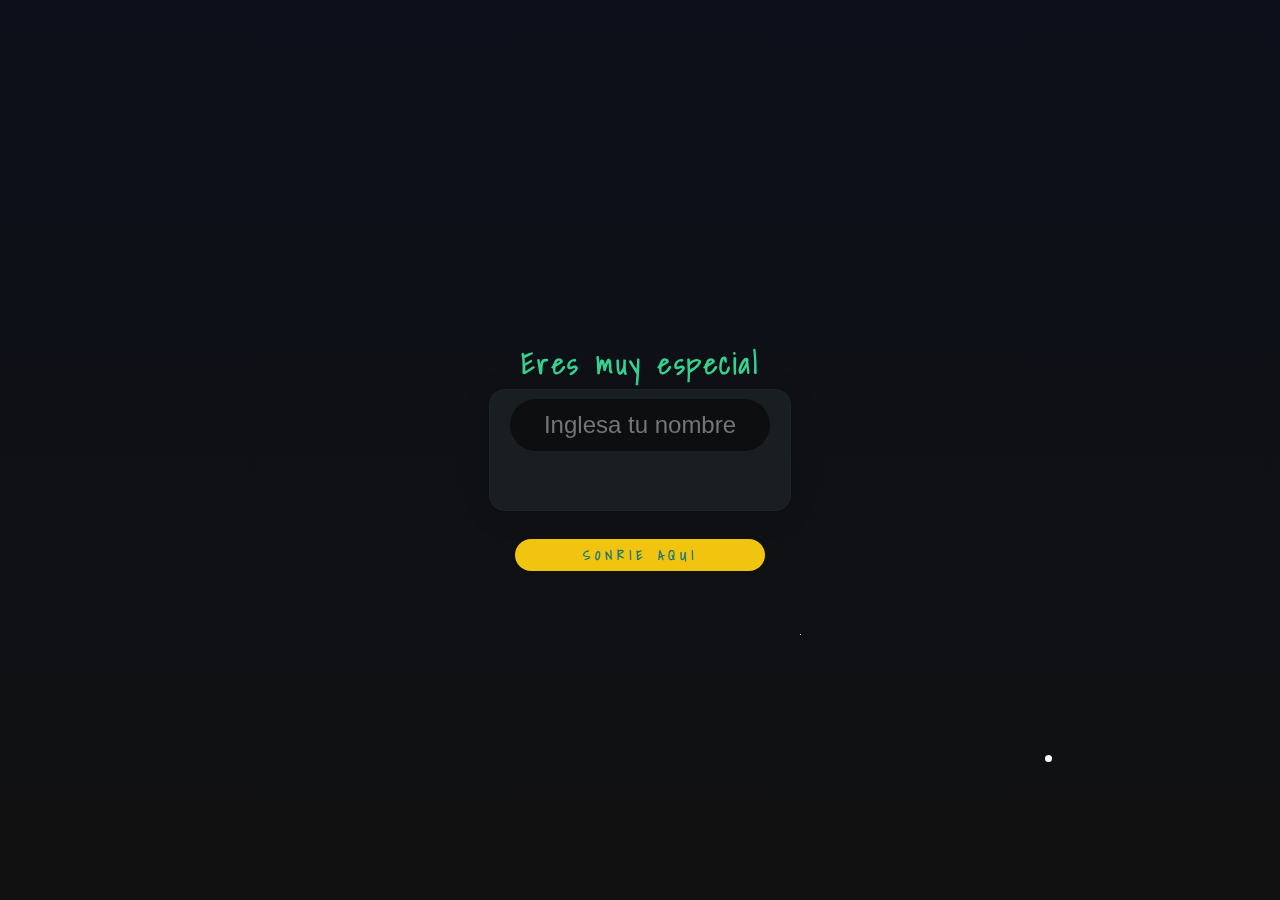
<file: index.html>
<!DOCTYPE html>
<html lang="es">

<head>
    <meta charset="UTF-8">
    <meta name="viewport" content="width=device-width, initial-scale=1.0">
    <link rel="stylesheet" href="style.css">
    <title>Flores Amarillas</title>
</head>

<body>
    <section></section>
    
    <div class="container">
        <h3 class="bienvenida">Eres muy especial</h3>
        <form action="./flower.html" >
            <input type="text" name="nombre" placeholder="Inglesa tu nombre">
            <button type="submit" class="btn-happy"> SONRIE AQUI </a>
        </form>
    </div>

</body>

<script src="./main.js"></script>

</html>
</file>
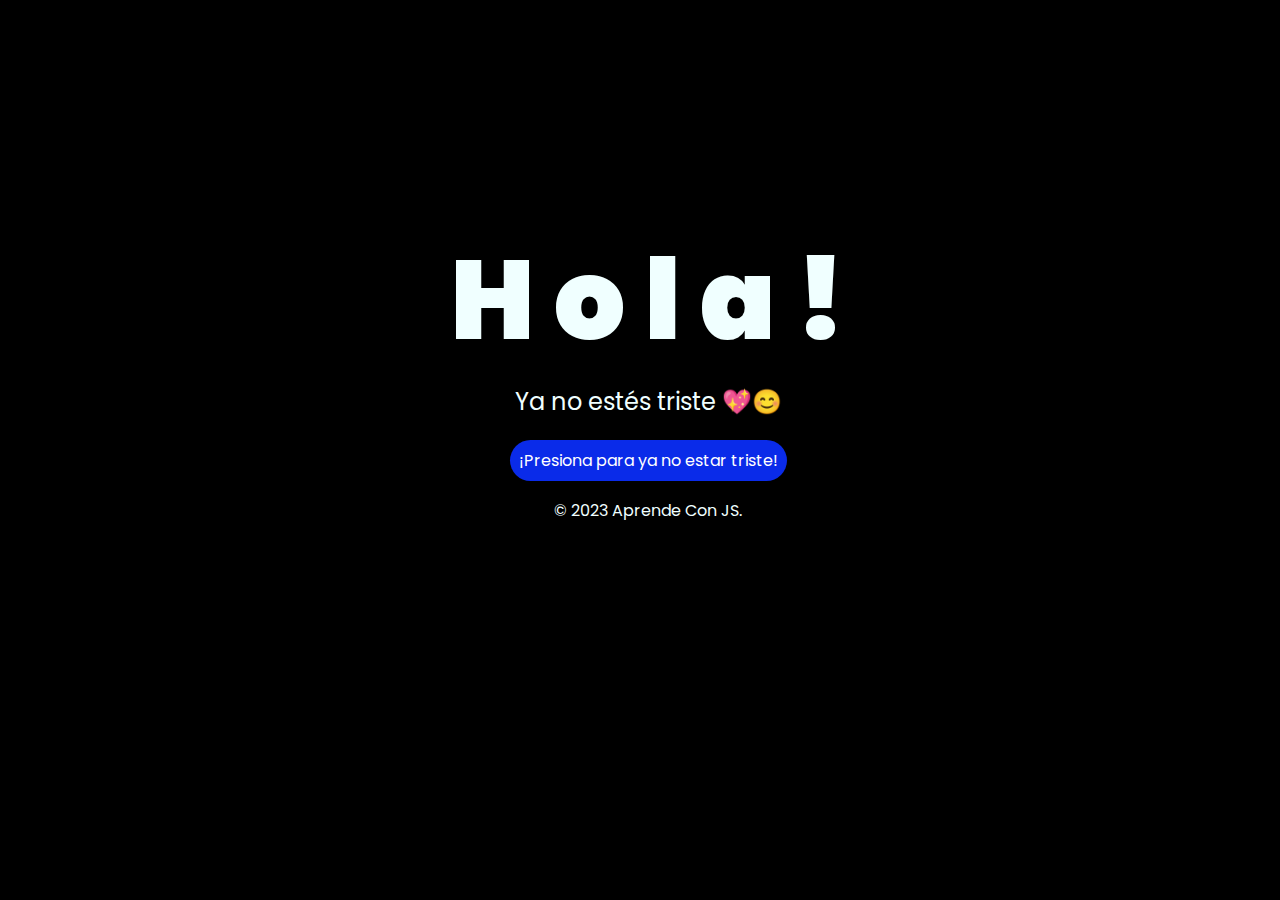
<file: OTRO/main.html>
<!DOCTYPE html>
<html lang="es">

<head>
    <meta charset="UTF-8">
    <meta http-equiv="X-UA-Compatible" content="IE=edge">
    <meta name="viewport" content="width=device-width, initial-scale=1.0">
    <link rel="stylesheet" href="css/style.css">
    <link rel="icon" href="img/flowers.png" type="image/x-icon">
    <title>Flowers</title>
</head>

<body>
    <div class="greetings">
        <span>H</span>
        <span>o</span>
        <span>l</span>
        <span>a</span>
        <span>!</span>
    </div>
    <div class="description">
        <span>Ya no estés triste 💖😊</span>
    </div>
    <div class="button">
        <button class="botones">
            <a href="flower.html" style="color: #fff;">¡Presiona para ya no estar triste!</a>
        </button>
    </div>

    <!-- Créditos -->
    <div class="credits">
        <p>&copy; 2023 Aprende Con JS.</p>
    </div>
</body>

</html>
</file>
<file: style.css>
@import url("https://fonts.googleapis.com/css2?family=Shadows+Into+Light&display=swap");
@import url("https://fonts.googleapis.com/css2?family=Playwrite+AR:wght@100..400&family=Shadows+Into+Light&display=swap");

body {
  overflow: hidden;
  width: 100%;
  height: 100vh;
  padding: 0;
  margin: 0;
  display: grid;
  place-items: center;
  background-image: linear-gradient(to top, #111111, #0c101a);
}

.container {
  position: relative;
  width: 500px;
  height: 600px;
  display: grid;
  place-items: center;
}
.btn-happy {
  position: absolute;
  bottom: -70px;
  text-decoration: none;
  width: 250px;
  text-align: center;
  background-color: #f1c40f;
  border-radius: 20px;
  padding: 5px 0;
  color: #14757a;
  font-weight: 700;
  letter-spacing: 5px;
  font-family: "Shadows Into Light", cursive;
  text-transform: uppercase;
  z-index: 1000;
}
.night {
}

.flower {
  width: 50px;
  height: 50px;
  animation: giro- 4s linear infinite;
  z-index: 10;
  & .leaf {
    position: absolute;
    z-index: 1;
    width: 50px;
    height: 50px;
    background-color: rgb(226, 192, 38);
    border-radius: 2px 50px;
    opacity: 0.7;
    box-shadow: -5px -5px 2px rgba(0, 0, 0, 0.05);
  }

  & .leaf-0 {
    transform: rotate(0deg) translate(-35px, -35px) scale(2);
  }
  & .leaf-1 {
    transform: rotate(22.5deg) translate(-35px, -35px) scale(2);
  }
  & .leaf-2 {
    transform: rotate(45deg) translate(-35px, -35px) scale(2);
  }
  & .leaf-3 {
    transform: rotate(67.5deg) translate(-35px, -35px) scale(2);
  }
  & .leaf-4 {
    transform: rotate(90deg) translate(-35px, -35px) scale(2);
  }
  & .leaf-5 {
    transform: rotate(112.5deg) translate(-35px, -35px) scale(2);
  }
  & .leaf-6 {
    transform: rotate(135deg) translate(-35px, -35px) scale(2);
  }
  & .leaf-7 {
    transform: rotate(157.5deg) translate(-35px, -35px) scale(2);
  }
  & .leaf-8 {
    transform: rotate(180deg) translate(-35px, -35px) scale(2);
  }
  & .leaf-9 {
    transform: rotate(202.5deg) translate(-35px, -35px) scale(2);
  }
  & .leaf-10 {
    transform: rotate(225deg) translate(-35px, -35px) scale(2);
  }
  & .leaf-11 {
    transform: rotate(247.5deg) translate(-35px, -35px) scale(2);
  }
  & .leaf-12 {
    transform: rotate(270.5deg) translate(-35px, -35px) scale(2);
  }
  & .leaf-13 {
    transform: rotate(292.5deg) translate(-35px, -35px) scale(2);
  }
  & .leaf-14 {
    transform: rotate(315deg) translate(-35px, -35px) scale(2);
  }
  & .leaf-15 {
    transform: rotate(337.5deg) translate(-35px, -35px) scale(2);
  }
}

.dot {
  position: absolute;
  z-index: 2;
  width: 50px;
  height: 50px;
  background-color: #be7026;
  border-radius: 50%;
  animation: dot- 4s ease-in-out infinite;
}

.flower {
  opacity: 1;
  -webkit-animation: blooming-flower 2s backwards;
  animation: blooming-flower 2s backwards;
}
.flower--1 {
  position: absolute;
  right: 85px;
  top: 275px;
  transform: rotate3d(4, 2, 4, 45deg) scale(0.95);
  -webkit-animation: moving-flower-1 4s linear infinite;
  animation: moving-flower-1 4s linear infinite;
  -webkit-animation-delay: 0.3s;
  animation-delay: 0.3s;

  & .flower-line {
    height: 52vmin;
  }
}
.flower--2 {
  position: absolute;
  top: 95px;
  transform: rotate3d(0, 0, 10, 1deg);
  -webkit-animation: moving-flower-2 4s linear infinite;
  animation: moving-flower-2 4s linear infinite;

  & .flower-line {
    height: 61vmin;
  }
}
.flower--3 {
  position: absolute;
  top: 280px;
  left: 80px;
  transform: rotate3d(-8, 4, -7, 47deg) scale(0.9);
  -webkit-animation: moving-flower-3 4s linear infinite;
  animation: moving-flower-3 4s linear infinite;
  -webkit-animation-delay: 0.6s;
  animation-delay: 0.6s;

  & .flower-line {
    height: 55vmin;
  }
}
.flower-line {
  position: relative;
  height: 60vmin;
  width: 1.5vmin;
  margin-left: 20px;
  background-image: linear-gradient(
      to left,
      rgba(0, 0, 0, 0.2),
      transparent,
      rgba(255, 255, 255, 0.2)
    ),
    linear-gradient(to top, transparent 10%, #14757a, #39c6d6);
  box-shadow: inset 0 0 2px rgba(0, 0, 0, 0.5);
  -webkit-animation: grow-flower-tree 4s backwards;
  animation: grow-flower-tree 4s backwards;

  & .flower-line-leaf {
    --w: 7vmin;
    --h: calc(var(--w) + 2vmin);
    position: absolute;
    top: 20%;
    left: 90%;
    width: var(--w);
    height: var(--h);
    border-top-right-radius: var(--h);
    border-bottom-left-radius: var(--h);
    background-image: linear-gradient(to top, rgba(20, 117, 122, 0.4), #3fb36b);
  }
  & .flower-line-leaf--1 {
    top: 25%;
    right: 150px;
    transform: rotate(70deg) rotateY(30deg);
    -webkit-animation: blooming-leaf-right var(--fl-speed) 1.7s backwards;
    animation: blooming-leaf-right var(--fl-speed) 1.7s backwards;
  }
  & .flower-line-leaf--2 {
    top: 244px;
    right: 150px;
    transform: rotate(70deg) rotateY(30deg);
    -webkit-animation: blooming-leaf-right var(--fl-speed) 1.7s backwards;
    animation: blooming-leaf-right var(--fl-speed) 1.7s backwards;
  }
  & .flower-line-leaf--3 {
    top: 180px;
    left: -50px;
    -webkit-animation: blooming-leaf-right var(--fl-speed) 1.7s backwards;
    animation: blooming-leaf-right var(--fl-speed) 1.7s backwards;
  }
  & .flower-line-leaf--4 {
    top: 300px;
    left: -50px;
    -webkit-animation: blooming-leaf-right var(--fl-speed) 1.7s backwards;
    animation: blooming-leaf-right var(--fl-speed) 1.7s backwards;
  }
}
.grow-ans {
  -webkit-animation: grow-ans 2s var(--d) backwards;
  animation: grow-ans 2s var(--d) backwards;
  transform: scale(0.7);

  & .flower__g-fr {
    position: absolute;
    bottom: -38vmin;
    left: 12vmin;
    transform-origin: bottom left;
    z-index: 10;
    -webkit-animation: flower__g-fr-ans 2s linear infinite;
    animation: flower__g-fr-ans 2s linear infinite;

    & .flower__g_leaf {
      width: 30vmin;
      height: 50vmin;
      border-top-left-radius: 100%;
      border-left: 2vmin solid #079097;
      -webkit-mask-image: linear-gradient(to top, transparent 25%, #079097 50%);
      position: relative;
      z-index: 1;
    }
    & .flower__g-fr__leaf {
      position: absolute;
      top: 0;
      left: 0;
      width: 10vmin;
      height: 10vmin;
      border-radius: 100% 0% 0% 100% / 100% 100% 0% 0%;
      box-shadow: inset 0 2px 1vmin hsla(184deg, 97%, 58%, 0.2);
      background-image: linear-gradient(
          to bottom left,
          transparent,
          var(--dark-color) 98%
        ),
        linear-gradient(
          to bottom right,
          #23f0ff 45%,
          transparent 50%,
          transparent
        );
      -webkit-mask-image: linear-gradient(
        135deg,
        #159faa 40%,
        transparent 50%,
        transparent
      );
    }
    & .flower__g-fr__leaf--1 {
      left: 20vmin;
      transform: rotate(45deg);
      -webkit-animation: flower__g-fr-leaft-ans-1 0.5s 5.2s linear backwards;
      animation: flower__g-fr-leaft-ans-1 0.5s 5.2s linear backwards;
    }
    & .flower__g-fr__leaf--2 {
      left: 12vmin;
      top: -7vmin;
      transform: rotate(25deg) rotateY(-180deg);
      -webkit-animation: flower__g-fr-leaft-ans-6 0.5s 5s linear backwards;
      animation: flower__g-fr-leaft-ans-6 0.5s 5s linear backwards;
    }
    & .flower__g-fr__leaf--3 {
      left: 15vmin;
      top: 6vmin;
      transform: rotate(55deg);
      -webkit-animation: flower__g-fr-leaft-ans-5 0.5s 4.8s linear backwards;
      animation: flower__g-fr-leaft-ans-5 0.5s 4.8s linear backwards;
    }
    & .flower__g-fr__leaf--4 {
      left: 6vmin;
      top: -2vmin;
      transform: rotate(25deg) rotateY(-180deg);
      -webkit-animation: flower__g-fr-leaft-ans-6 0.5s 4.6s linear backwards;
      animation: flower__g-fr-leaft-ans-6 0.5s 4.6s linear backwards;
    }
    & .flower__g-fr__leaf--5 {
      left: 10vmin;
      top: 14vmin;
      transform: rotate(55deg);
      -webkit-animation: flower__g-fr-leaft-ans-5 0.5s 4.4s linear backwards;
      animation: flower__g-fr-leaft-ans-5 0.5s 4.4s linear backwards;
    }
    & .flower__g-fr__leaf--6 {
      left: 0vmin;
      top: 6vmin;
      transform: rotate(25deg) rotateY(-180deg);
      -webkit-animation: flower__g-fr-leaft-ans-6 0.5s 4.2s linear backwards;
      animation: flower__g-fr-leaft-ans-6 0.5s 4.2s linear backwards;
    }
    & .flower__g-fr__leaf--7 {
      left: 5vmin;
      top: 22vmin;
      transform: rotate(45deg);
      -webkit-animation: flower__g-fr-leaft-ans-7 0.5s 4s linear backwards;
      animation: flower__g-fr-leaft-ans-7 0.5s 4s linear backwards;
    }
    & .flower__g-fr__leaf--8 {
      left: -4vmin;
      top: 15vmin;
      transform: rotate(15deg) rotateY(-180deg);
      -webkit-animation: flower__g-fr-leaft-ans-8 0.5s 3.8s linear backwards;
      animation: flower__g-fr-leaft-ans-8 0.5s 3.8s linear backwards;
    }
  }
}
.grow-ans-2 {
  position: absolute;
  left: 50%;
  bottom: 200px;
  transform: scaleX(-1);
  z-index: -1;
}

.long-g {
  position: absolute;
  bottom: 12vmin;
  left: 6vmin;
  transform-origin: bottom left;
  transform: rotate(-15deg);

  & .grow-ans {
    -webkit-animation: grow-ans 2s var(--d) backwards;
    animation: grow-ans 2s var(--d) backwards;
  }

  & .leaf {
    --w: 15vmin;
    --h: 40vmin;
    --c: #28917f;
    position: absolute;
    bottom: 0;
    width: var(--w);
    height: var(--h);
    border-top-left-radius: 100%;
    border-left: 2vmin solid var(--c);
    -webkit-mask-image: linear-gradient(
      to top,
      transparent 20%,
      var(--dark-color)
    );
    transform-origin: bottom center;
  }

  & .leaf--1 {
    --w: 5vmin;
    --h: 60vmin;
    -webkit-animation: leaf-ans-1 4s linear infinite;
    animation: leaf-ans-1 4s linear infinite;
  }
  & .leaf--2 {
    --w: 10vmin;
    --h: 40vmin;
    left: -0.5vmin;
    bottom: 5vmin;
    transform-origin: bottom left;
    transform: rotateY(-180deg);
    -webkit-animation: leaf-ans-2 3s linear infinite;
    animation: leaf-ans-2 3s linear infinite;
  }
  & .leaf--3 {
    --w: 5vmin;
    --h: 30vmin;
    left: -1vmin;
    bottom: 3.2vmin;
    transform-origin: bottom left;
    transform: rotate(-10deg) rotateY(-180deg);
    -webkit-animation: leaf-ans-3 3s linear infinite;
    animation: leaf-ans-3 3s linear infinite;
  }
}
.long-g--1 {
  bottom: -6vmin;
  left: -20px;
  transform: scale(0.8) rotate(-5deg);
}
.long-g--2 {
  bottom: -3vmin;
  left: 50px;
  transform-origin: center;
  transform: scale(0.6) rotateX(60deg);
}
.long-g--3 {
  left: 50vmin;
  bottom: 5vmin;
  z-index: -1;
}
.long-g--4 {
  left: 25vmin;
  bottom: -5vmin;
  transform-origin: center;
  transform: scale(0.6) rotateX(60deg);
}
.long-g--5 {
  left: 60vmin;
  bottom: 0vmin;
  transform: scale(0.8) rotate(2deg);
}
.long-g--6 {
  left: 43vmin;
  bottom: -10vmin;
  z-index: 100;
  filter: blur(0.3vmin);
  transform: scale(0.8) rotate(2deg);
}
.long-g--7 {
  left: 35vmin;
  bottom: 3vmin;
  z-index: -1;
  filter: blur(0.3vmin);
  transform: scale(0.6) rotate(2deg);
  opacity: 0.7;
}
.flower__line {
  -webkit-animation: grow-flower-tree 4s backwards;
  animation: grow-flower-tree 4s backwards;
}

.flower__light {
  position: absolute;
  bottom: 0vmin;
  width: 1vmin;
  height: 1vmin;
  background-color: rgb(255, 251, 0);
  border-radius: 50%;
  filter: blur(0.2vmin);
  -webkit-animation: light-ans 4s linear infinite backwards;
  animation: light-ans 4s linear infinite backwards;
}
.flower__light:nth-child(odd) {
  background-color: #23f0ff;
}
.flower__light--1 {
  left: -2vmin;
  -webkit-animation-delay: 1s;
  animation-delay: 1s;
}
.flower__light--2 {
  left: 3vmin;
  -webkit-animation-delay: 0.5s;
  animation-delay: 0.5s;
}
.flower__light--3 {
  left: -6vmin;
  -webkit-animation-delay: 0.3s;
  animation-delay: 0.3s;
}
.flower__light--4 {
  left: 6vmin;
  -webkit-animation-delay: 0.9s;
  animation-delay: 0.9s;
}
.flower__light--5 {
  left: -1vmin;
  -webkit-animation-delay: 1.5s;
  animation-delay: 1.5s;
}
.flower__light--6 {
  left: -4vmin;
  -webkit-animation-delay: 3s;
  animation-delay: 3s;
}
.flower__light--7 {
  left: 3vmin;
  -webkit-animation-delay: 2s;
  animation-delay: 2s;
}
.flower__light--8 {
  left: -6vmin;
  -webkit-animation-delay: 3.5s;
  animation-delay: 3.5s;
}

.nombrePer {
  position: absolute;
  left: 50%;
  top: 50%;
  transform: translate(-50%, -50%);
  font-size: 10em;
  color: #fffef5;
  text-transform: uppercase;
  z-index: 1000;
  bottom: -10px;
  text-shadow: 1.5px 1.5px 2px #c7b940, -1.5px -1.5px 2px #7a5f14,
    5px 5px 0px #2e2d2d, 7px 7px 0px #1f1c05, 10px 10px 0px #443913,
    11.5px 11.5px 5px #5f5a49;
}

.bienvenida {
  color: #35d391;
  margin-top: -145px;
  letter-spacing: 2.5px;
  font-size: 1.8em;
  font-family: "Shadows Into Light";
}
form {
  position: absolute;
  width: 300px;
  height: 120px;
  display: grid;
  place-items: center;

  background: rgba(61, 77, 72, 0.24);
  border-radius: 16px;
  box-shadow: 0 4px 30px rgba(0, 0, 0, 0.1);
  backdrop-filter: blur(5.5px);
  -webkit-backdrop-filter: blur(5.5px);
  border: 1px solid rgba(61, 77, 72, 0.15);

  & input {
    width: 80%;
    padding: 12px 10px;
    border-radius: 50px;
    outline: none;
    border: none;
    background-color: #00000085;
    color: #23f0ff;
    display: block;
    text-align: center;
    font-size: 1.5em;
  }
  & button {
    position: relative !important;
    display: block;
    outline: none;
    border: none;
  }
}

section {
  position: fixed;
  width: 100%;
  height: 100vh;
}
span {
  border-radius: 50%;
  pointer-events: none;
  position: absolute;
  background: white;
  animation: animate 5s linear infinite;
}

@-webkit-keyframes moving-flower-1 {
  0%,
  100% {
    transform: rotate(25deg);
  }
  50% {
    transform: rotate(20deg);
  }
}
@keyframes moving-flower-1 {
  0%,
  100% {
    transform: rotate(25deg);
  }
  50% {
    transform: rotate(20deg);
  }
}
@-webkit-keyframes moving-flower-2 {
  0%,
  100% {
    transform: rotate(-1.5deg);
  }
  50% {
    transform: rotate(1.5deg);
  }
}
@keyframes moving-flower-2 {
  0%,
  100% {
    transform: rotate(-1.5deg);
  }
  50% {
    transform: rotate(1.5deg);
  }
}
@-webkit-keyframes moving-flower-3 {
  0%,
  100% {
    transform: rotate(-25deg);
  }
  50% {
    transform: rotate(-28deg) rotateY(-10deg);
  }
}
@keyframes moving-flower-3 {
  0%,
  100% {
    transform: rotate(-25deg);
  }
  50% {
    transform: rotate(-28deg) rotateY(-10deg);
  }
}

@-webkit-keyframes grow-flower-tree {
  0% {
    height: 0;
    border-radius: 1vmin;
  }
}
@keyframes grow-flower-tree {
  0% {
    height: 0;
    border-radius: 1vmin;
  }
}

@-webkit-keyframes blooming-flower {
  0% {
    opacity: 0;
  }
  100% {
    opacity: 1;
  }
}
@keyframes blooming-flower {
  0% {
    opacity: 0;
  }
  100% {
    opacity: 1;
  }
}

@-webkit-keyframes leaf-ans-1 {
  0%,
  100% {
    transform: rotate(-5deg) scale(1);
  }
  50% {
    transform: rotate(5deg) scale(1.1);
  }
}

@keyframes leaf-ans-1 {
  0%,
  100% {
    transform: rotate(-5deg) scale(1);
  }
  50% {
    transform: rotate(5deg) scale(1.1);
  }
}
@-webkit-keyframes leaf-ans-2 {
  0%,
  100% {
    transform: rotateY(-180deg) rotate(5deg);
  }
  50% {
    transform: rotateY(-180deg) rotate(0deg) scale(1.1);
  }
}
@keyframes leaf-ans-2 {
  0%,
  100% {
    transform: rotateY(-180deg) rotate(5deg);
  }
  50% {
    transform: rotateY(-180deg) rotate(0deg) scale(1.1);
  }
}
@-webkit-keyframes leaf-ans-3 {
  0%,
  100% {
    transform: rotate(-10deg) rotateY(-180deg);
  }
  50% {
    transform: rotate(-20deg) rotateY(-180deg);
  }
}
@keyframes leaf-ans-3 {
  0%,
  100% {
    transform: rotate(-10deg) rotateY(-180deg);
  }
  50% {
    transform: rotate(-20deg) rotateY(-180deg);
  }
}

.grow-ans {
  -webkit-animation: grow-ans 2s var(--d) backwards;
  animation: grow-ans 2s var(--d) backwards;
}

@-webkit-keyframes grow-ans {
  0% {
    transform: scale(0);
    opacity: 0;
  }
}

@keyframes grow-ans {
  0% {
    transform: scale(0);
    opacity: 0;
  }
}

@media only screen and (max-width: 600px) {
  .container {
    width: 100%;
  }
  .nombrePer {
    font-size: 5em;
    top: 75%;
    position: absolute;
  }
  .long-g {
    position: absolute;
    bottom: 12vmin;
    left: 25vmin;
    transform-origin: bottom left;
    transform: rotate(-15deg);
  }
  .long-g--1 {
    left: 87px;
    bottom: -6vmin;
    transform: scale(0.8) rotate(-5deg);
  }
  .long-g--2 {
    left: 148px;
    bottom: -3vmin;
    transform-origin: center;
    transform: scale(0.6) rotateX(60deg);
  }
  .long-g--3 {
    left: 50vmin;
    bottom: 5vmin;
    z-index: -1;
  }
  .long-g--4 {
    left: 58vmin;
    bottom: -5vmin;
    transform-origin: center;
    transform: scale(0.6) rotateX(60deg);
  }
  .long-g--5 {
    left: 83vmin;
    bottom: 0vmin;
    transform: scale(0.8) rotate(2deg);
  }
  .long-g--6 {
    left: 69vmin;
    bottom: -10vmin;
    z-index: 100;
    filter: blur(0.3vmin);
    transform: scale(0.8) rotate(2deg);
  }
  .long-g--7 {
    left: 30vmin;
    bottom: 3vmin;
    z-index: -1;
    filter: blur(0.3vmin);
    transform: scale(0.6) rotate(2deg);
    opacity: 0.7;
  }
  .flower__line {
    -webkit-animation: grow-flower-tree 4s backwards;
    animation: grow-flower-tree 4s backwards;
  }
}
</file>
<file: OTRO/css/style.css>
@import url('https://fonts.googleapis.com/css2?family=Poppins:ital,wght@0,500;1,900&display=swap');
*{
    font-family: 'Poppins',cursive;
}
body{
    color: azure;
    width: 100%;
    height: 82vh;
    display: flex;
    flex-direction: column;
    align-items: center;
    justify-content: center;
    background-color: black;
    /* padding-top: -30; */
}

.botones{
    padding: 9px;
    border-radius: 80px;
    background-color: transparent;
    border: none;
}

.botones a{
    background-color: #0a2be9;
    padding: 9px;
    border-radius: 80px;
    -webkit-border-radius: 80px;
    -moz-border-radius: 80px;
    -ms-border-radius: 80px;
    -o-border-radius: 80px;

}

.botones a:focus{
    background-color: rgb(50, 194, 194);
}

.greetings{
    font-size: 7rem;
    font-weight: 900;
}
.greetings > span{
    animation: glow 2.5s ease-in-out infinite;
}
@keyframes glow{
    0%, 100%{
        color: #fff;
        text-shadow: 0 0 12px #39c6d6, 0 0 50px #39c6d6, 0 0 100px #39c6d6;
    }
    10%, 90%{
        color: #111;
        text-shadow: none;
    }
}
.greetings > span:nth-child(2){
    animation-delay: .2s ;
}
.greetings > span:nth-child(3){
    animation-delay: .4s ;
}
.greetings > span:nth-child(4){
    animation-delay: .6s;
}
.greetings > span:nth-child(5){
    animation-delay: .8s;
}
.greetings > span:nth-child(6){
    animation-delay: 1s;
}

.description{
    font-size: 1.5rem;
    margin-bottom: 20px;
}

.button a{
    text-decoration: none;
    font-size: 1rem;
    color: #111;
}

@media screen and (max-width:574px){
    .greetings{
        display: block;
        font-size: 4rem;
        font-weight: 800;
        text-align: center;
    }
    .description{
        font-size: 2rem;
    }
    
    .button a{
        font-size: 1rem;
    }
}
</file>
